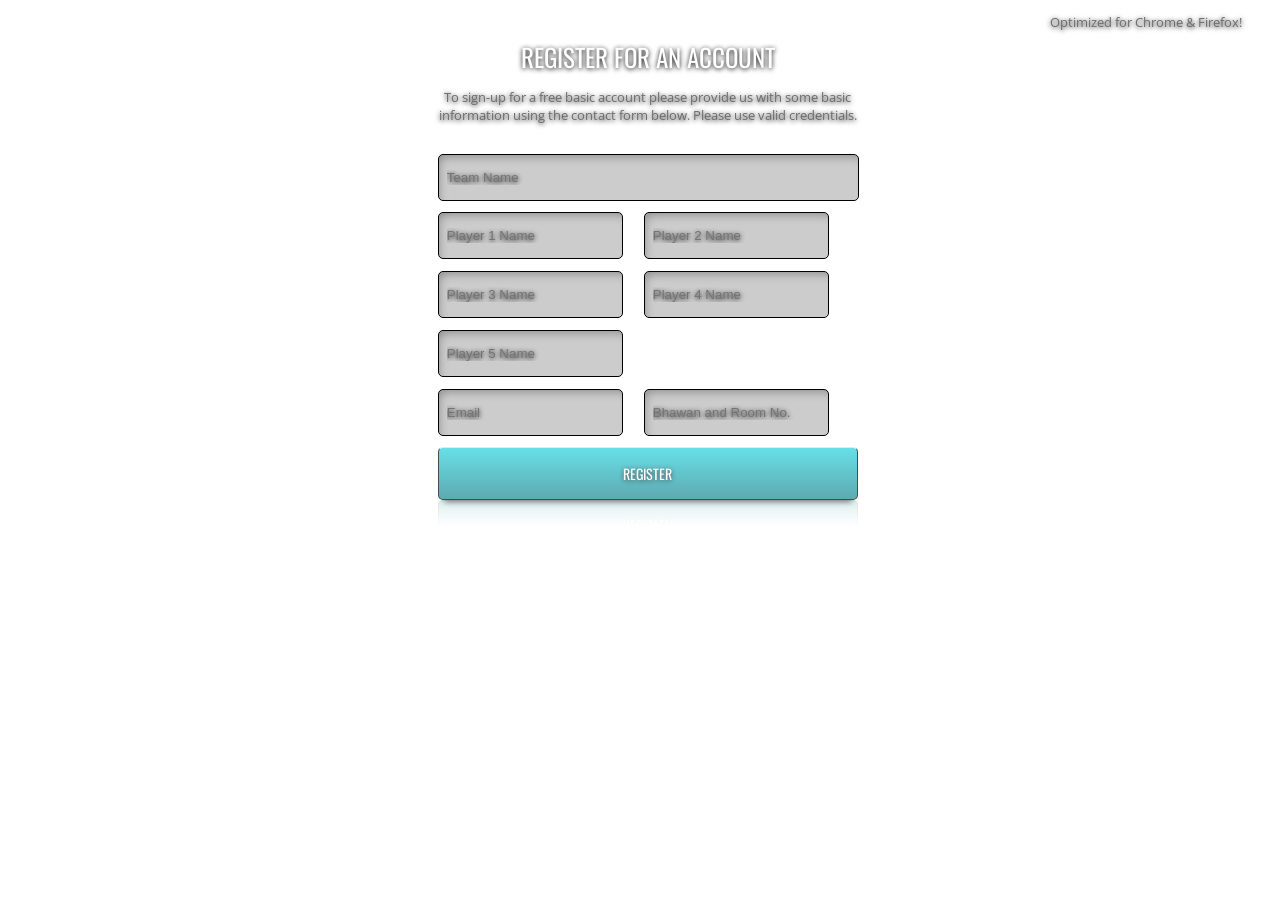
<file: forms/forms.html>
<!DOCTYPE html>
<!DOCTYPE html>
<html>
<head>
  <title>Firs fform</title>
  <link href='http://fonts.googleapis.com/css?family=Oswald' rel='stylesheet' type='text/css'>
<link href='http://fonts.googleapis.com/css?family=Open+Sans' rel='stylesheet' type='text/css'>
 <link rel="stylesheet" type="text/css" href="styles.css">
</head>
<body>


<div class="wrapper" style="text-align: center;">
  <h1>Register For An Account</h1>
  <p>To sign-up for a free basic account please provide us with some basic information using
  the contact form below. Please use valid credentials.</p>
  <form class="form" method="post" action="yourpage.html">
    <table style="border-collapse: separate;
  border-spacing: 25px 0; margin-left: -26px;">
     <tr><input type="text" class="name" placeholder="Team Name"></tr>
      <div>
      <p class="name-help">Please enter your first and last name.</p>
     </div>
     <tr>
       <td><input type="text" class="name" placeholder="Player 1 Name"></td>
       <td><input type="text" class="name" placeholder="Player 2 Name"></td>
     </tr>
     <tr>
       <td><input type="text" class="name" placeholder="Player 3 Name"></td>
       <td><input type="text" class="name" placeholder="Player 4 Name"></td>
     </tr>
     <tr>
       <td><input type="text" class="name" placeholder="Player 5 Name"></td>
      
     </tr>
     <tr>
     <td><input type="email" class="email" placeholder="Email"></td>
     <td><input type="text" class="name" placeholder="Bhawan and Room No."></td></tr>
     </table>
     <div>
      <p class="email-help">Please enter your current email address.</p>
     </div>
     <input type="submit" class="submit" value="Register">
    
  </form>
</div>
<p class="optimize">
  Optimized for Chrome & Firefox!
</p>
<script src="scripts.js"></script>
</body>
</html>
</file>
<file: forms/styles.css>
/*dark background to support form theme*/
body{
  background:url(http://subtlepatterns2015.subtlepatterns.netdna-cdn.com/patterns/dark_wall.png);
}

/*sass variables used*/
$full:100%;
$auto:0 auto;
$align:center;

@mixin disable{
  outline:none;
  border:none;
}

@mixin easeme{
  -webkit-transition:1s ease;
  -moz-transition:1s ease;
  -o-transition:1s ease;
  -ms-transition:1s ease;
  transition:1s ease;
}

/*site container*/
.wrapper{
  width:420px;
  margin-left: 34%;
  
}

h1{
  text-align:$align;
  padding:30px 0px 0px 0px;
  font:25px Oswald;
  color:#FFF;
  text-transform:uppercase;
  text-shadow:#000 0px 1px 5px;
  margin:0px;
}

p{
  font:13px Open Sans;
  color:#6E6E6E;
  text-shadow:#000 0px 1px 5px;
  margin-bottom:30px;
}

.form{
  width:$full;
}

input[type="text"],input[type="email"]{
  width:98%;
  padding:15px 0px 15px 8px;
  border-radius:5px;
  box-shadow:inset 4px 6px 10px -4px rgba(0,0,0,0.3), 0 1px 1px -1px rgba(255,255,255,0.3);
	background:rgba(0,0,0,0.2);
  @include disable;
  border:1px solid rgba(0,0,0,1);
  margin-bottom:10px;
  color:#6E6E6E;
  text-shadow:#000 0px 1px 5px;
}

input[type="submit"]{
  width:100%;
  padding:15px;
  border-radius:5px;
  @include disable;
  background-image: -webkit-gradient(linear, 0 0, 0 100%, from(#28D2DE), to(#1A878F));
  background-image: -webkit-linear-gradient(#28D2DE 0%, #1A878F 100%);
  background-image: -moz-linear-gradient(#28D2DE 0%, #1A878F 100%);
  background-image: -o-linear-gradient(#28D2DE 0%, #1A878F 100%);
  background-image: linear-gradient(#28D2DE 0%, #1A878F 100%);
  font:14px Oswald;
  color:#FFF;
  text-transform:uppercase;
  text-shadow:#000 0px 1px 5px;
  border:1px solid #000;
  opacity:0.7;
	-webkit-box-shadow: 0 8px 6px -6px rgba(0,0,0,0.7);
  -moz-box-shadow: 0 8px 6px -6px rgba(0,0,0,0.7);
	box-shadow: 0 8px 6px -6px rgba(0,0,0,0.7);
  border-top:1px solid rgba(255,255,255,0.8)!important;
  -webkit-box-reflect: below 0px -webkit-gradient(linear, left top, left bottom, from(transparent), color-stop(50%, transparent), to(rgba(255,255,255,0.2)));
}

input:focus{
  box-shadow:inset 4px 6px 10px -4px rgba(0,0,0,0.7), 0 1px 1px -1px rgba(255,255,255,0.3);
  background:rgba(0,0,0,0.3);
  @include easeme;
}

input[type="submit"]:hover{
  opacity:1;
  cursor:pointer;
}

.name-help,.email-help{
  display:none;
  padding:0px;
  margin:0px 0px 15px 0px;
}

.optimize{
  position:fixed;
  right:3%;
  top:0px;
}
</file>
